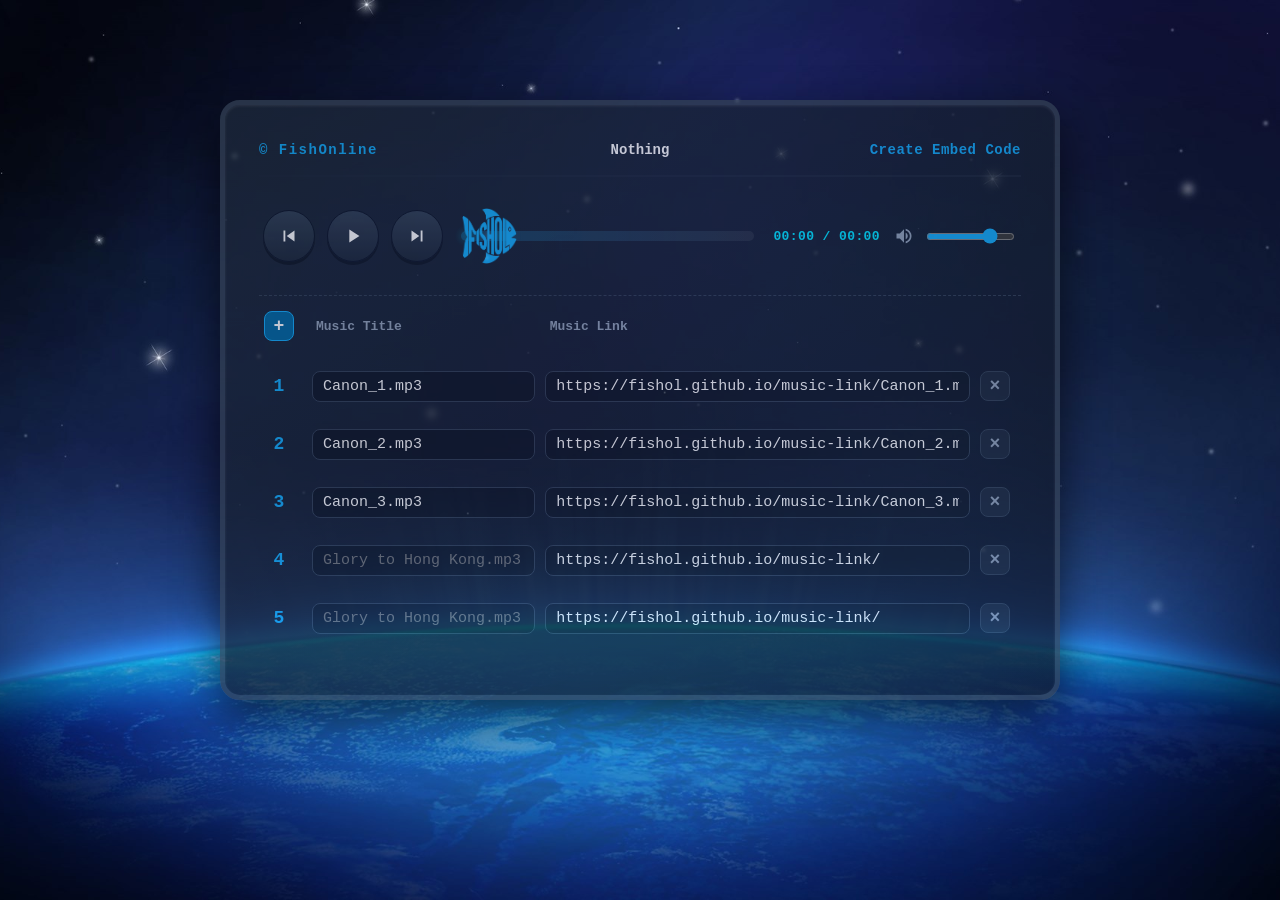
<file: index.html>
﻿<!DOCTYPE html>
<html lang="zh-CN">
<head>
    <meta charset="UTF-8">
    <meta name="viewport" content="width=device-width, initial-scale=1.0, maximum-scale=1.0, user-scalable=no">
    <title>阿魚音乐</title>
    <link rel="icon" href="./image/logo.png" type="image/png">
    <link rel="stylesheet" href="style.css">
</head>
<body>
    <main class="viewport-wrapper">
        <section class="cassette-player" aria-label="Music player">
            <header class="player-header">
                <a href="https://www.fishol.me" target="_blank" class="brand" id="brandLogoText">
                    <span class="brand-text">© FishOnline</span>
                </a>
                <span class="now-playing" id="nowPlaying">Nothing</span>
                <span class="embed-code-label">Create Embed Code</span>
            </header>

            <div class="player-body">
                <div class="controls-panel">
                    <div class="controls">
                        <button class="btn icon-btn" id="prevBtn" title="Previous" aria-label="Previous track">
                            <svg viewBox="0 0 24 24"><path d="M6 6h2v12H6zm3.5 6l8.5 6V6z"/></svg>
                        </button>
                        <button class="btn icon-btn" id="playPauseBtn" title="Play/Pause" aria-label="Play or pause">
                            <svg class="icon-play" viewBox="0 0 24 24"><path d="M8 5v14l11-7z"/></svg>
                            <svg class="icon-pause" viewBox="0 0 24 24" style="display: none;"><path d="M6 19h4V5H6v14zm8-14v14h4V5h-4z"/></svg>
                        </button>
                        <button class="btn icon-btn" id="nextBtn" title="Next" aria-label="Next track">
                            <svg viewBox="0 0 24 24"><path d="M6 18l8.5-6L6 6v12zM16 6v12h2V6h-2z"/></svg>
                        </button>
                    </div>
                    <div class="progress-section">
                        <input type="range" id="progressBar" value="0" min="0" max="100" step="0.1" aria-label="Playback progress">
                    </div>
                    <span class="time-display" id="timeDisplay">00:00 / 00:00</span>
                    <div class="volume-container">
                        <button class="vol-btn" id="muteBtn" title="Mute/Unmute" aria-label="Mute or unmute">
                            <svg class="icon-vol-on" viewBox="0 0 24 24"><path d="M3 9v6h4l5 5V4L7 9H3zm13.5 3c0-1.77-1.02-3.29-2.5-4.03v8.05c1.48-.73 2.5-2.25 2.5-4.02zM14 3.23v2.06c2.89.86 5 3.54 5 6.71s-2.11 5.85-5 6.71v2.06c4.01-.91 7-4.49 7-8.77s-2.99-7.86-7-8.77z"/></svg>
                            <svg class="icon-vol-mute" viewBox="0 0 24 24" style="display: none;"><path d="M16.5 12c0-1.77-1.02-3.29-2.5-4.03v2.21l2.45 2.45c.03-.2.05-.41.05-.63zm2.5 0c0 .94-.2 1.82-.54 2.64l1.51 1.51C20.63 14.91 21 13.5 21 12c0-4.28-2.99-7.86-7-8.77v2.06c2.89.86 5 3.54 5 6.71zM4.27 3L3 4.27 7.73 9H3v6h4l5 5v-6.73l4.25 4.25c-.67.52-1.42.93-2.25 1.18v2.06c1.38-.31 2.63-.95 3.69-1.81L19.73 21 21 19.73l-9-9L4.27 3zM12 4L9.91 6.09 12 8.18V4z"/></svg>
                        </button>
                        <input type="range" id="volumeSlider" min="0" max="1" step="0.01" value="0.77" aria-label="Volume control">
                    </div>
                </div>
            </div>

            <div class="playlist-section">
                <div class="playlist-header">
                    <button id="addFieldsBtn" class="add-row-btn" title="Add input field" aria-label="Add track row">+</button>
                    <div class="playlist-columns-title">
                        <span class="col-title-name">Music Title</span>
                        <span class="col-title-link">Music Link</span>
                    </div>
                </div>
                <div id="trackList" class="track-list"></div>
            </div>
        </section>
    </main>

    <audio id="audioPlayer" preload="auto"></audio>
    <script src="script.js"></script>
</body>
</html>
</file>
<file: style.css>
:root {
    --primary-blue: #16adf8;
    --primary-hover: #0294e0;
    --active-cyan: #00e5ff;

    --dark-bg: #0f172a;
    --panel-black: #111827;
    --panel-surface: #1e293b;
    --panel-deep: #0f172a;
    --border-gray: #334155;
    --text-gray: #94a3b8;
    --panel-divider: #1e293b;

    --range-thumb-size: 56px;
    --control-btn-size: 52px;
    --control-gap: 12px;
    --volume-width: 125px;
    --time-width: 108px;
}

* {
    box-sizing: border-box;
    margin: 0;
    padding: 0;
    font-family: 'Courier New', Courier, monospace;
    -webkit-tap-highlight-color: transparent;
}

html, body {
    width: 100%;
    min-height: 100vh;
    background-color: var(--dark-bg);
    background-image: url('./image/background.jpg');
    background-position: center;
    background-repeat: no-repeat;
    background-size: cover;
    -ms-overflow-style: none;
    scrollbar-width: none;
    -webkit-user-select: none;
    user-select: none;
}

html::-webkit-scrollbar, body::-webkit-scrollbar { display: none; }
a { text-decoration: none; }

body {
    display: flex;
    justify-content: center;
    align-items: flex-start;
}

.viewport-wrapper {
    width: 100%;
    display: flex;
    justify-content: center;
    align-items: flex-start;
}

.cassette-player {
    background: linear-gradient(145deg, var(--panel-surface), var(--panel-deep));
    border: 5px solid var(--border-gray);
    border-radius: 20px;
    width: auto;
    height: 600px;
    min-width: 840px;
    max-width: 96vw;
    padding: 28px 34px;
    opacity: 0.75;
    transition: opacity 0.2s ease, transform 0.2s ease;
    margin-top: 100px;
    box-shadow: 0 18px 48px rgba(0, 0, 0, 0.85), inset 0 1px 3px rgba(255, 255, 255, 0.12);
    color: #cbd5e1;
    display: flex;
    flex-direction: column;
    gap: 22px;
}

.cassette-player:hover {
    opacity: 0.75;
}

.player-header {
    display: flex;
    justify-content: space-between;
    align-items: center;
    position: relative;
    font-size: 14px;
    font-weight: bold;
    color: var(--text-gray);
    border-bottom: 2px solid var(--panel-divider);
    padding-bottom: 8px;
    min-height: 44px;
}

.now-playing {
    position: absolute;
    left: 50%;
    transform: translateX(-50%);
    max-width: 420px;
    overflow: hidden;
    white-space: nowrap;
    text-overflow: ellipsis;
    font-size: 14px;
    color: #fff;
}

.embed-code-label {
    margin-left: auto;
    color: var(--primary-blue);
    font-size: 14px;
    font-weight: bold;
    letter-spacing: 0.5px;
    white-space: nowrap;
}

.now-playing.marquee {
    display: inline-block;
    padding-left: 100%;
    animation: marquee-scroll 12s linear infinite;
}

.brand {
    display: inline-flex;
    align-items: center;
    gap: 8px;
    color: var(--primary-blue);
    letter-spacing: 1.5px;
}

.brand.playing-glow .brand-text {
    background: linear-gradient(90deg, #16adf8, #00e5ff, #3b82f6, #8b5cf6, #16adf8);
    background-size: 200% auto;
    background-clip: text;
    -webkit-background-clip: text;
    color: transparent;
    -webkit-text-fill-color: transparent;
    animation: rainbow-glow 4s linear infinite;
}

@keyframes rainbow-glow {
    0% { background-position: 0% center; }
    100% { background-position: 200% center; }
}

.player-body { display: flex; flex-direction: column; gap: 18px; }

.marquee {
    padding-left: 100%;
    animation: marquee-scroll 12s linear infinite;
}
@keyframes marquee-scroll { 100% { transform: translate(-100%, 0); } }

.progress-section {
    position: relative;
    display: flex;
    align-items: center;
    flex: 1 1 auto;
    min-width: 0;
    height: 74px;
    padding: 0 6px;
}

.progress-section::before {
    content: '';
    position: absolute;
    inset: 14px 0 14px 0;
    background-image: radial-gradient(circle at 20% 50%, rgba(0, 229, 255, 0.22) 0%, transparent 22%),
                      radial-gradient(circle at 50% 50%, rgba(255, 255, 255, 0.18) 0%, transparent 18%),
                      radial-gradient(circle at 80% 50%, rgba(0, 229, 255, 0.22) 0%, transparent 22%);
    background-size: 18% 100%, 22% 100%, 18% 100%;
    background-repeat: no-repeat;
    filter: blur(1px);
    opacity: 0.75;
    transform-origin: center;
    transform: scaleY(var(--wave-scale, 1));
    transition: transform 0.1s ease;
    z-index: 0;
}

.progress-section.playing::before {
    animation: waveform-vibe 0.35s ease-in-out infinite;
}

@keyframes waveform-vibe {
    0%, 100% { transform: scaleY(var(--wave-scale, 1)); }
    50% { transform: scaleY(calc(var(--wave-scale, 1) + 0.08)); }
}

.progress-section input[type="range"] {
    position: relative;
    z-index: 1;
    flex: 1 1 auto;
    min-width: 0;
    height: 10px;
    border-radius: 999px;
    outline: none;
    cursor: pointer;
    appearance: none;
    -webkit-appearance: none;
    background: linear-gradient(90deg, rgba(22, 173, 248, 0.24), rgba(255,255,255,0.07));
    margin: 0;
}

.progress-section input[type="range"]::-webkit-slider-thumb {
    -webkit-appearance: none;
    appearance: none;
    width: var(--range-thumb-size);
    height: var(--range-thumb-size);
    border-radius: 16px;
    border: none;
    background: url('./image/logo.png') center/contain no-repeat;
    box-shadow: none;
    cursor: pointer;
}

.progress-section input[type="range"]::-moz-range-thumb {
    width: var(--range-thumb-size);
    height: var(--range-thumb-size);
    border-radius: 16px;
    border: none;
    background: url('./image/logo.png') center/contain no-repeat;
    box-shadow: none;
    cursor: pointer;
}

.progress-section input[type="range"]::-ms-thumb {
    width: var(--range-thumb-size);
    height: var(--range-thumb-size);
    border-radius: 16px;
    border: none;
    background: url('./image/logo.png') center/contain no-repeat;
    box-shadow: none;
    cursor: pointer;
}

.time-display {
    font-size: 13px;
    font-weight: bold;
    color: var(--active-cyan);
    white-space: nowrap;
    min-width: var(--time-width);
    text-align: right;
    letter-spacing: 0.4px;
}

.controls-panel {
    display: flex;
    align-items: center;
    gap: var(--control-gap);
    flex-wrap: nowrap;
    width: 100%;
    padding: 0 4px;
    box-sizing: border-box;
    overflow: hidden;
}
.controls { display: flex; gap: var(--control-gap); flex: 0 0 auto; }

.btn.icon-btn {
    background: linear-gradient(to bottom, #334155, #1e293b);
    border: 1px solid #0f172a;
    border-radius: 50%;
    cursor: pointer;
    box-shadow: 0 3px 0 var(--panel-black);
    display: flex;
    justify-content: center;
    align-items: center;
    flex: 0 0 var(--control-btn-size);
    width: var(--control-btn-size);
    height: var(--control-btn-size);
    transition: background 0.15s ease, transform 0.1s ease;
}

.btn.icon-btn svg { width: 22px; height: 22px; fill: #fff; pointer-events: none; }

.btn.icon-btn:active, .btn.icon-btn.active {
    box-shadow: 0 1px 0 var(--panel-black);
    transform: translateY(2px);
    background: linear-gradient(to bottom, var(--primary-blue), var(--primary-hover));
}

.volume-container { display: flex; align-items: center; gap: 10px; flex: 0 0 var(--volume-width); width: var(--volume-width); max-width: var(--volume-width); box-sizing: border-box; overflow: hidden; }
    .vol-btn { background: none; border: none; cursor: pointer; display: flex; padding: 2px; }
    .vol-btn svg { width: 20px; height: 20px; fill: var(--text-gray); transition: fill 0.2s; pointer-events: none; }
    .vol-btn:hover svg { fill: var(--primary-blue); }

    .volume-container input { flex: 1 1 auto; width: auto; height: 7px; accent-color: var(--primary-blue); cursor: pointer; max-width: calc(var(--volume-width) - 36px); }

.playlist-section {
    border-top: 1px dashed var(--border-gray);
    padding-top: 15px;
    display: flex;
    flex-direction: column;
    height: 100%;
    gap: 10px;
}

.playlist-header { 
    display: flex; 
    align-items: center; 
    gap: 12px; 
    margin-bottom: 10px;
}

.playlist-columns-title {
    flex: 1;
    display: flex;
    align-items: center;
    gap: 5px;
    padding-right: 34px;
    font-size: 13px;
    font-weight: bold;
    color: var(--text-gray);
}

.col-title-name {
    flex: 1;
    text-align: left;
    padding-left: 10px;
    min-width: 0;
}

.col-title-link {
    flex: 2;
    text-align: left;
    padding-left: 10px;
    min-width: 0;
}

.add-row-btn {
    background-color: #0369a1;
    border: 1px solid var(--primary-blue);
    border-radius: 8px;
    font-weight: bold;
    cursor: pointer;
    display: flex;
    justify-content: center;
    align-items: center;
    color: #fff;
    width: 30px;
    height: 30px;
    margin-left: 5px;
    font-size: 18px;
    transition: all 0.2s ease;
}
.add-row-btn:hover { background-color: var(--primary-blue); box-shadow: 0 0 8px rgba(22, 173, 248, 0.4); }

.delete-row-btn {
    background-color: #1e293b;
    border: 1px solid var(--border-gray);
    border-radius: 8px;
    font-weight: bold;
    cursor: pointer;
    display: flex;
    justify-content: center;
    align-items: center;
    color: var(--text-gray);
    width: 30px;
    height: 30px;
    font-size: 18px;
    transition: all 0.2s ease;
}

.delete-row-btn:hover {
    background-color: #334155;
    color: var(--primary-blue);
    border-color: var(--primary-blue);
    box-shadow: 0 0 6px rgba(22, 173, 248, 0.3);
}

.track-list {
    display: flex;
    flex-direction: column;
    gap: 8px;
    height: 299px;
    overflow-y: auto;
    padding-right: 6px;
    -webkit-overflow-scrolling: touch;
}

.track-list::-webkit-scrollbar { width: 6px; }
.track-list::-webkit-scrollbar-track { background: #0f172a; border-radius: 4px; }
.track-list::-webkit-scrollbar-thumb { background: var(--border-gray); border-radius: 4px; }

.track-row { 
    display: flex; 
    gap: 10px;
    margin: 5px; 
    align-items: center; 
    cursor: grab; 
}

.track-row.dragging {
    opacity: 0.6;
    cursor: grabbing;
}

.track-row.drag-over {
    outline: 2px dashed var(--primary-blue);
    outline-offset: 2px;
    border-radius: 4px;
}

.track-row.fade-in { animation: fadeInRow 0.15s ease-out forwards; }

@keyframes fadeInRow {
    from { opacity: 0; }
    to { opacity: 1; }
}

.track-index {
    width: 30px;
    height: 30px;
    text-align: center;
    font-size: 18px;
    font-weight: bold;
    color: var(--primary-blue);
    flex-shrink: 0;
    margin-top: 10px;
    margin-right: 8px;
}

.track-row input {
    background-color: var(--panel-black);
    border: 1px solid var(--border-gray);
    color: #fff;
    padding: 6px 10px;
    border-radius: 8px;
    font-size: 15px;
    text-align: left;
    user-select: text !important;
}

.track-row input:focus { outline: none; border-color: var(--primary-blue); }
.input-title { flex: 1; }
.input-url { flex: 2; }

.track-row .input-title,
.track-row .input-url {
    padding-left: 10px;
}

.track-row.active-track input {
    border-color: var(--primary-blue);
    background-color: #0c4a6e;
}


@media screen and (max-width: 768px) and (orientation: portrait) {
    body {
        align-items: center;
        overflow: hidden;
    }

    .viewport-wrapper {
        width: 100vh;
        height: 100vw;
        transform: rotate(90deg);
        transform-origin: center center;
        display: flex;
        justify-content: center;
        align-items: flex-start;
    }

    .cassette-player {
        margin-top: 15px;
        width: 92vh;
        max-width: 100vh;
        padding: 12px 16px;
        gap: 8px;
        border-width: 3px;
    }

    .controls-panel {
        gap: 8px;
        padding: 0 2px;
    }

    .track-list { max-height: 120px; }
    .btn.icon-btn {
        width: 44px;
        height: 44px;
        flex-basis: 44px;
    }
    .btn.icon-btn svg { width: 20px; height: 20px; }
    .time-display { min-width: 96px; font-size: 12px; }
    .volume-container { flex-basis: 108px; width: 108px; max-width: 108px; gap: 8px; }
}

@media screen and (max-width: 900px) and (orientation: landscape) {
    .cassette-player {
        margin-top: 10px;
        width: 96vw;
        padding: 10px 16px;
        gap: 8px;
    }

    .track-list { max-height: 100px; }
}
</file>
